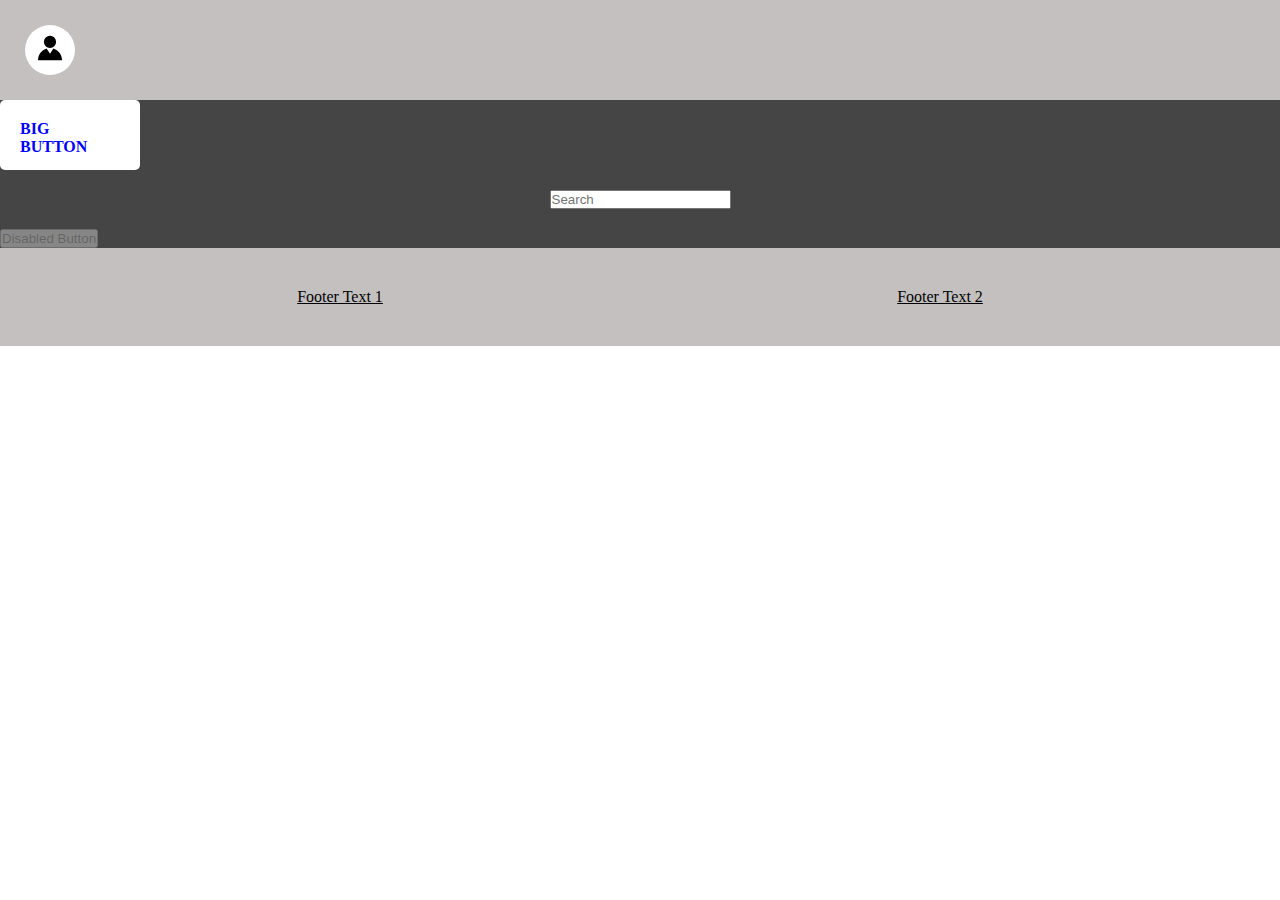
<file: index.html>
<!DOCTYPE html>
<html>
    <head>
        <meta name="viewport" content="width=device-width,initial-scale=1">
        <link rel="stylesheet" href= "style.css">
    </head>
    <body>
        <header>
            <div class="avatar">
                <div class="avatar_logo">
                    <svg width="30px" height="30px" viewBox="0 0 1024 1024"
                     xmlns="http://www.w3.org/2000/svg"><path fill="#000000" d="M628.736 528.896A416 416 0 0 1 928 928H96a415.872 415.872 0 0 1 299.264-399.104L512 704l116.736-175.104zM720 
                    304a208 208 0 1 1-416 0 208 208 0 0 1 416 0z"/></svg>
                </div>
            </div>

        </header>
        <main>
            <div class="button white" id="big_button">BIG BUTTON</div>
            <div class="searchbar" id="searchbar">
                <input type="search" placeholder="Search" >
            </div>
            <div class="button_disabled">
                <button id="disabled_button" disabled>Disabled Button
                </button>
            </div>

        </main>
        <footer>
            <div class="footer_element">Footer Text 1</div>
            <div class="footer_element">Footer Text 2</div>

        </footer>

    </body>
</html>
</file>
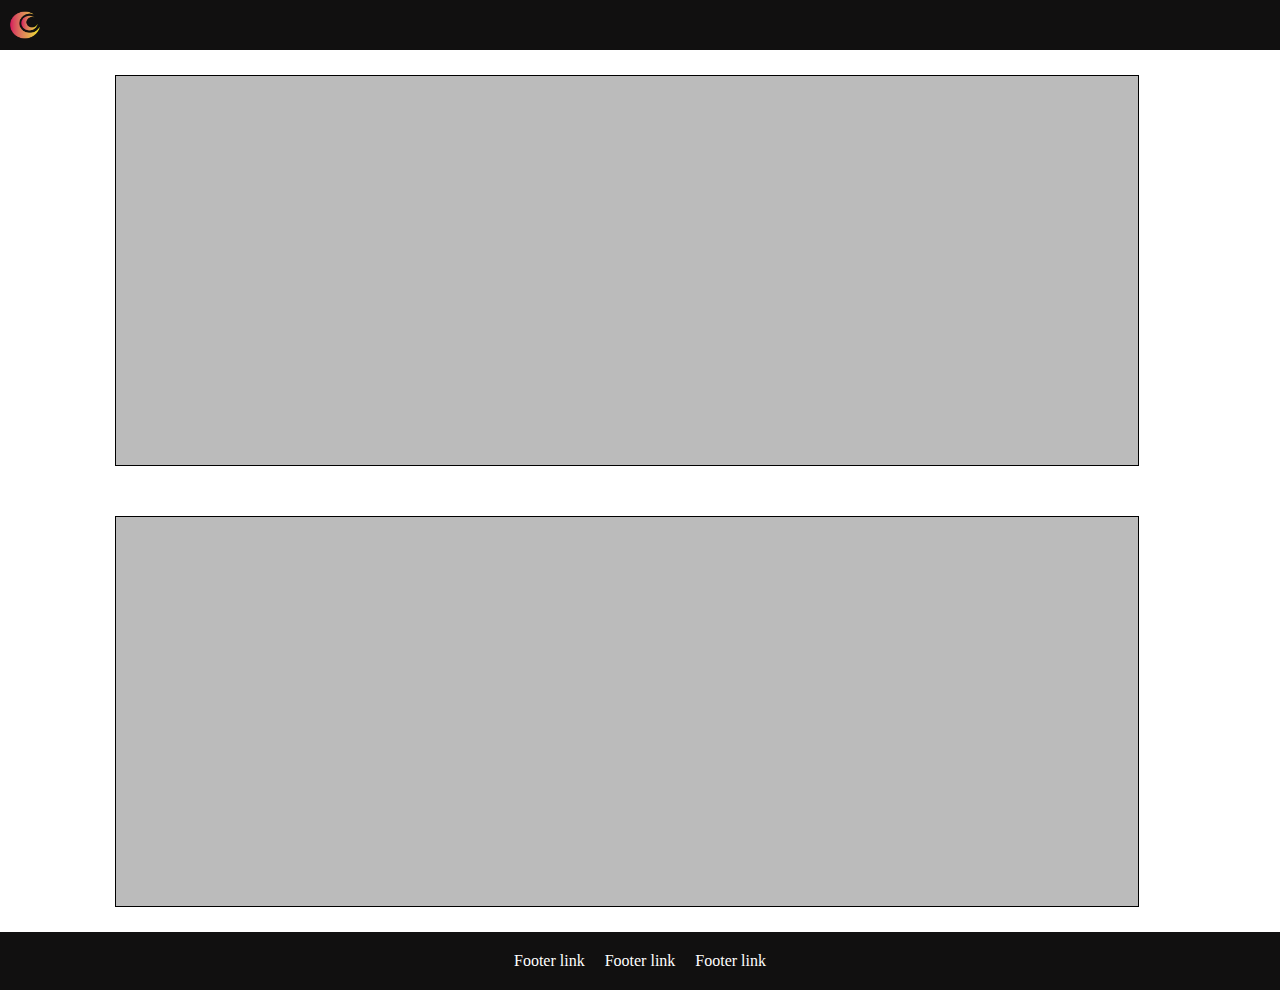
<file: recupero/index.html>
<!DOCTYPE html>
<html>
    <head>
        <meta name="viewport" content="width=device-width, initial-scale=1" />
        <link rel="stylesheet" href="style.css">
    </head>
    <body>
        <header>
            <img class="site_icon" src="logo.png" width="30px" height="30px">
            <svg class="hamburger_menu" width="30px" height="30px" fill="inherit" xmlns="http://www.w3.org/2000/svg" viewBox="0 0 448 512"><!--! Font Awesome Pro 6.4.0 by @fontawesome - https://fontawesome.com License - https://fontawesome.com/license (Commercial License) Copyright 2023 Fonticons, Inc. -->
                <path d="M0 96C0 78.3 14.3 64 32 64H416c17.7 0 32 14.3 32 32s-14.3 32-32 32H32C14.3 
                128 0 113.7 0 96zM0 256c0-17.7 14.3-32 32-32H416c17.7 0 32 14.3 32 32s-14.3 32-32 
                32H32c-17.7 0-32-14.3-32-32zM448 416c0 17.7-14.3 
                32-32 32H32c-17.7 0-32-14.3-32-32s14.3-32 32-32H416c17.7 0 32 14.3 32 32z"/></svg>
        </header>
        <main>
            <section class="grey_img_container">
                <div class="grey_img"></div>
            </section>
            <section class="grey_img_container">
                <div class="grey_img"></div>
            </section>
        </main>
        <footer>
            <ul class="link_container">
                <li><a href="#">Footer link</a></li>
                <li><a href="#">Footer link</a></li>
                <li><a href="#">Footer link</a></li> 
            </ul>
        </footer>
    </body>
</html>
</file>
<file: style.css>
*{
    margin:0;
    padding:0;
    box-sizing: border-box;
}

header{
    background-color:rgb(196, 192, 192);
    width:100%;
    height:30%;
    padding: 25px;
}

.avatar{
    border-radius:50%;
    height:50px;
    width:50px;
    background-color:white;
    display:flex;
    justify-content:center;
    align-items:center;
    
}
.avatar.logo{
    height:40px;
    width:40px;
}

main{
    background-color:rgb(70, 69, 69);
    width:100%;
    height:60%;
    display:flex;
    flex-direction:column;
    gap:20px;
}

.button{
    color:blue;
    padding:20px;
    border-radius: 5px;
    height:70px;
    width:140px;
    background-color:white;
    font-weight: bold;
    display:flex;
    justify-content:center;

}

#big_button{
    display:flex;
    justify-content: flex-start;
}
#searchbar{
    display:flex;
    justify-content:center;
}
.button_disabled{
    display:flex;
    justify-self:flex-end;
}
footer{
    background-color:rgb(196, 192, 192);
    width:100%;
    height:10%;
    display:flex;
    justify-content:space-around;
    text-decoration: underline;
    padding: 40px;
}
</file>
<file: recupero/style.css>
*{
    margin:0;
    padding:0;
    box-sizing: border-box;
    
}
a{
    text-decoration:none;
    color:white;
}

header{
    background-color: rgb(17, 16, 16);
    display:flex;
    flex-direction:row;
    justify-content:space-between;
    padding:10px;
}

.hamburger_menu{
    fill:white;
    display:none;
}

main{
    display:flex;
    flex-wrap:wrap;
    flex-direction: column;
    
    height: 98vh;
    width: 98vw;
}
.grey_img_container{
    width:80vw;
    height:50vh;
    margin:25px;
    display:flex;
    align-self:center;
    flex:1;
    border: 1px solid black;
    background-color:rgb(187, 187, 187);
}
.grey_img{
    padding:10px;
   
    width:100%;
    height: 100%;

}

footer{
    display:flex;
    flex-direction:row;
    background-color: rgb(17, 16, 16);
    justify-content:center;
    
}
.link_container{
    display:flex;
    flex-direction:row;
    justify-content: space-around;
    list-style: none;
    padding:20px;
    gap:20px;
}


@media screen and (max-width:390px){
    .hamburger_menu{
        display: block;
    }
    footer{
        flex-direction:column;
        align-items: center;
    }
    .link_container{
        flex-direction:column;
    }
    .link_container>li{
    padding:10px;
    }
}
</file>
